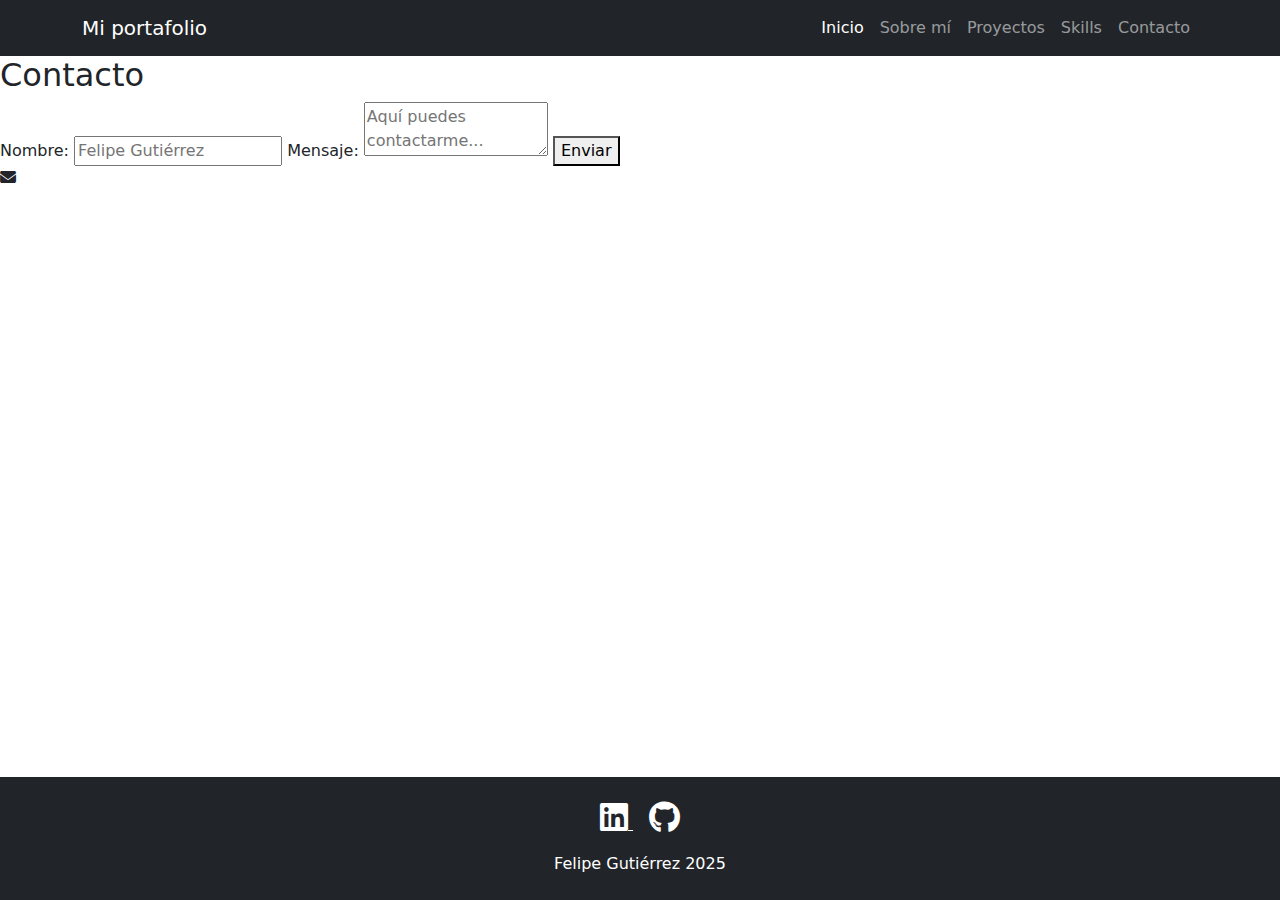
<file: pages/contacto.html>
<!DOCTYPE html>
<html lang="es">
<head>
  <meta charset="UTF-8">
  <title>Contacto</title>
  <!-- <link rel="stylesheet" href="../css/index.css"> -->
  <link rel="stylesheet" href="https://cdnjs.cloudflare.com/ajax/libs/font-awesome/6.5.0/css/all.min.css" integrity="sha512-..." crossorigin="anonymous" referrerpolicy="no-referrer" />
  <link href="https://cdn.jsdelivr.net/npm/bootstrap@5.3.5/dist/css/bootstrap.min.css" rel="stylesheet" integrity="sha384-..." crossorigin="anonymous">
  <link href="https://unpkg.com/aos@2.3.1/dist/aos.css" rel="stylesheet">
</head>
<body>
  <div class="d-flex flex-column min-vh-100">
    <header>
      <nav class="navbar navbar-expand-lg navbar-dark bg-dark">
        <div class="container">
          <a class="navbar-brand" href="../index.html">Mi portafolio</a>
          <button class="navbar-toggler" type="button" data-bs-toggle="collapse" data-bs-target="#navbarNav"
            aria-controls="navbarNav" aria-expanded="false" aria-label="Toggle navigation">
            <span class="navbar-toggler-icon"></span>
          </button>
          <div class="collapse navbar-collapse justify-content-end" id="navbarNav">
            <ul class="navbar-nav">
              <li class="nav-item">
                <a class="nav-link active" aria-current="page" href="../index.html">Inicio</a>
              </li>
              <li class="nav-item">
                <a class="nav-link" href="./sobre-mi.html">Sobre mí</a>
              </li>
              <li class="nav-item">
                <a class="nav-link" href="./proyectos.html">Proyectos</a>
              </li>
              <li class="nav-item">
                <a class="nav-link" href="./skills.html">Skills</a>
              </li>
              <li class="nav-item">
                <a class="nav-link" href="./contacto.html">Contacto</a>
              </li>
            </ul>
          </div>
        </div>
      </nav>
    </header>

    <main class="contacto">
      <section>
        <h2>Contacto</h2>
        <div class="contenedor-contacto">
          <form class="formulario">
            <label for="nombre">Nombre:</label>
            <input type="text" id="nombre" placeholder="Felipe Gutiérrez">

            <label for="mensaje">Mensaje:</label>
            <textarea id="mensaje" placeholder="Aquí puedes contactarme..."></textarea>

            <button type="submit">Enviar</button>
          </form>
          <i class="fa-solid fa-envelope icono-contacto"></i>
        </div>
      </section>
    </main>

    <footer class="bg-dark text-white text-center py-4 mt-auto">
      <div class="mb-3">
        <a href="https://www.linkedin.com/in/felipe-gutierrez-reuss-150608232/" class="text-white me-3">
          <i class="fa-brands fa-linkedin fa-2x"></i>
        </a>
        <a href="https://github.com/XcarabuzX" class="text-white">
          <i class="fa-brands fa-github fa-2x"></i>
        </a> 
      </div>
      <p class="mb-0">Felipe Gutiérrez 2025</p>
    </footer>
  </div>
</body>
<script src="https://unpkg.com/aos@2.3.1/dist/aos.js"></script>
<script>
  AOS.init({
    duration: 800, // Duración de la animación en milisegundos
    easing: 'ease-in-out', // Tipo de aceleración
    once: true // Si la animación debe ocurrir solo una vez
  });
</script>
<script src="https://cdn.jsdelivr.net/npm/bootstrap@5.3.5/dist/js/bootstrap.bundle.min.js" integrity="sha384-k6d4wzSIapyDyv1kpU366/PK5hCdSbCRGRCMv+eplOQJWyd1fbcAu9OCUj5zNLiq" crossorigin="anonymous"></script>
</html>
</file>
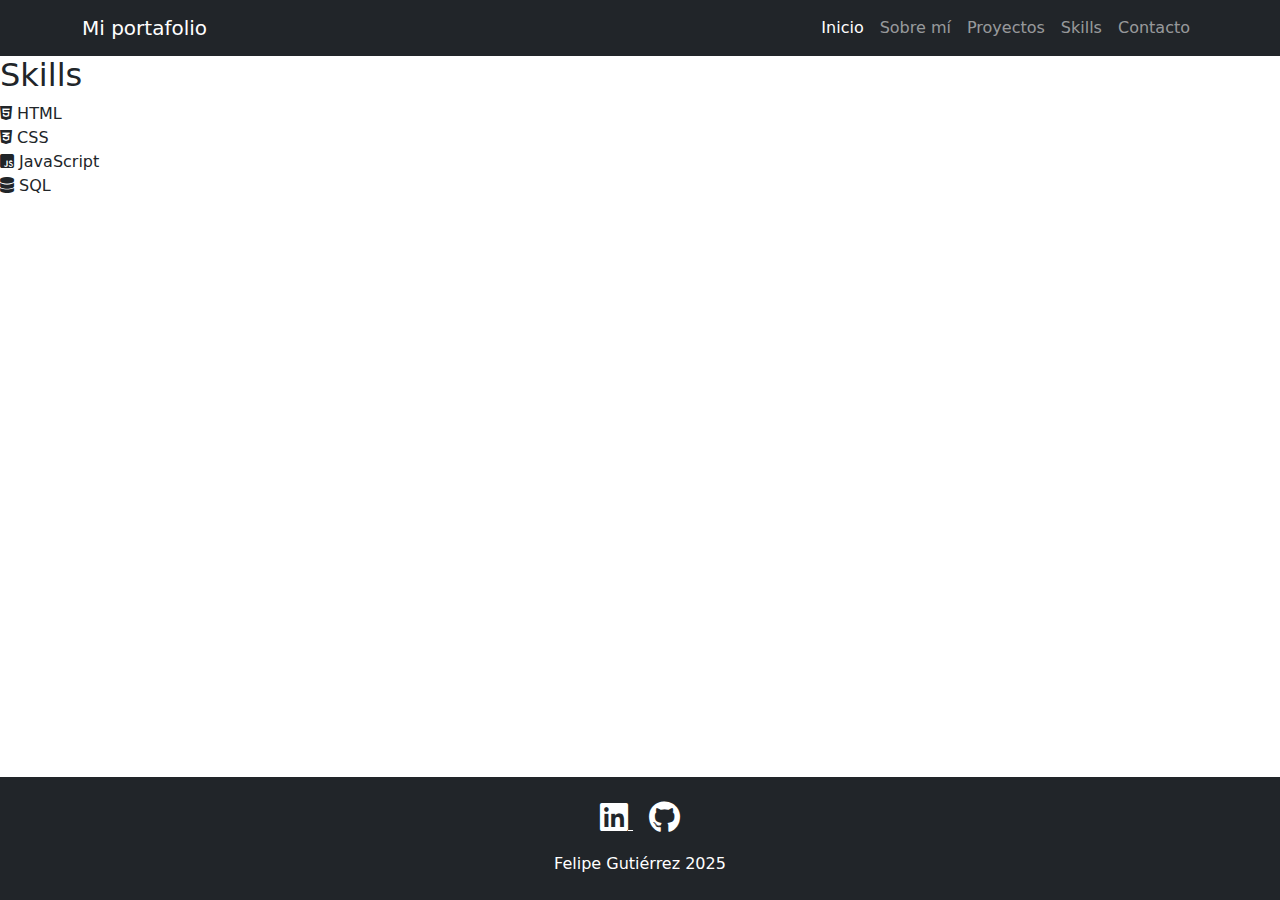
<file: pages/skills.html>
<!DOCTYPE html>
<html lang="es">
<head>
  <meta charset="UTF-8">
  <title>Skills</title>
  <!-- <link rel="stylesheet" href="../css/index.css"> -->
  <link rel="stylesheet" href="https://cdnjs.cloudflare.com/ajax/libs/font-awesome/6.5.0/css/all.min.css" integrity="sha512-..." crossorigin="anonymous" referrerpolicy="no-referrer" />
  <link href="https://cdn.jsdelivr.net/npm/bootstrap@5.3.5/dist/css/bootstrap.min.css" rel="stylesheet" integrity="sha384-..." crossorigin="anonymous">
</head>
<body>
  <div class="d-flex flex-column min-vh-100">
    <header>
      <nav class="navbar navbar-expand-lg navbar-dark bg-dark">
        <div class="container">
          <a class="navbar-brand" href="../index.html">Mi portafolio</a>
          <button class="navbar-toggler" type="button" data-bs-toggle="collapse" data-bs-target="#navbarNav"
            aria-controls="navbarNav" aria-expanded="false" aria-label="Toggle navigation">
            <span class="navbar-toggler-icon"></span>
          </button>
          <div class="collapse navbar-collapse justify-content-end" id="navbarNav">
            <ul class="navbar-nav">
              <li class="nav-item">
                <a class="nav-link active" aria-current="page" href="../index.html">Inicio</a>
              </li>
              <li class="nav-item">
                <a class="nav-link" href="./sobre-mi.html">Sobre mí</a>
              </li>
              <li class="nav-item">
                <a class="nav-link" href="./proyectos.html">Proyectos</a>
              </li>
              <li class="nav-item">
                <a class="nav-link" href="./skills.html">Skills</a>
              </li>
              <li class="nav-item">
                <a class="nav-link" href="./contacto.html">Contacto</a>
              </li>
            </ul>
          </div>
        </div>
      </nav>
    </header>

    <main class="skills">
      <section>
        <h2>Skills</h2>
        <div class="contenedor-skills">
          <div class="skill html">
            <i class="fa-brands fa-html5"></i>
            <span>HTML</span>
          </div>
          <div class="skill css">
            <i class="fa-brands fa-css3-alt"></i>
            <span>CSS</span>
          </div>
          <div class="skill js">
            <i class="fa-brands fa-square-js"></i>
            <span>JavaScript</span>
          </div>
          <div class="skill sql">
            <i class="fa-solid fa-database"></i>
            <span>SQL</span>
          </div>
        </div>
      </section>
    </main>

    <footer class="bg-dark text-white text-center py-4 mt-auto">
      <div class="mb-3">
        <a href="https://www.linkedin.com/in/felipe-gutierrez-reuss-150608232/" class="text-white me-3">
          <i class="fa-brands fa-linkedin fa-2x"></i>
        </a>
        <a href="https://github.com/XcarabuzX" class="text-white">
          <i class="fa-brands fa-github fa-2x"></i>
        </a> 
      </div>
      <p class="mb-0">Felipe Gutiérrez 2025</p>
    </footer>
  </div>
</body>
<script src="https://cdn.jsdelivr.net/npm/bootstrap@5.3.5/dist/js/bootstrap.bundle.min.js" integrity="sha384-k6d4wzSIapyDyv1kpU366/PK5hCdSbCRGRCMv+eplOQJWyd1fbcAu9OCUj5zNLiq" crossorigin="anonymous"></script>
</html>
</file>
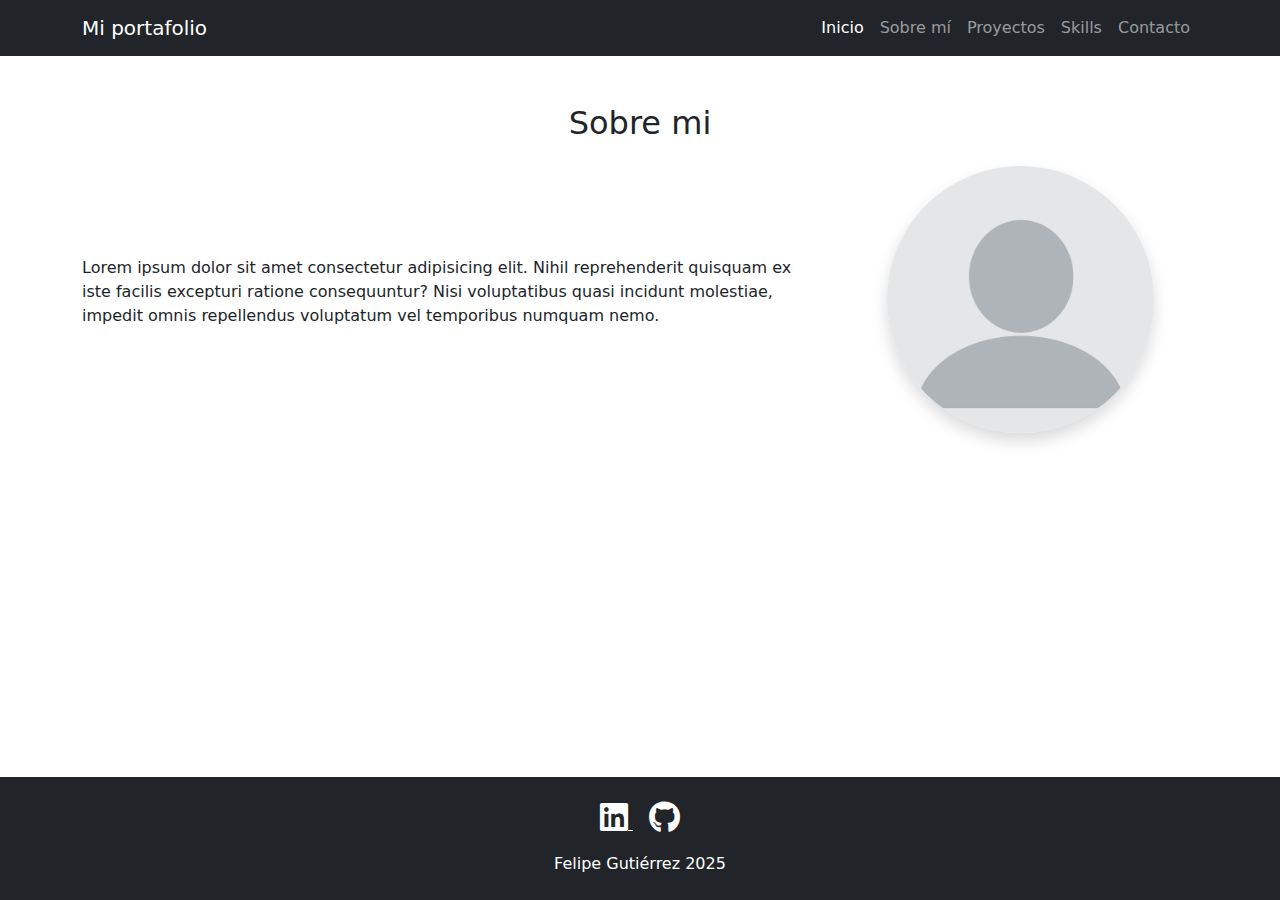
<file: pages/sobre-mi.html>
<!DOCTYPE html>
<html lang="es">
<head>
  <meta charset="UTF-8">
  <title>Sobre mi</title>
  <!-- <link rel="stylesheet" href="../css/index.css"> -->
  <link rel="stylesheet" href="https://cdnjs.cloudflare.com/ajax/libs/font-awesome/6.5.0/css/all.min.css" integrity="sha512-..." crossorigin="anonymous" referrerpolicy="no-referrer" />
  <link href="https://cdn.jsdelivr.net/npm/bootstrap@5.3.5/dist/css/bootstrap.min.css" rel="stylesheet" integrity="sha384-..." crossorigin="anonymous">
</head>
<body>
  <div class="d-flex flex-column min-vh-100">
  <header>
    <nav class="navbar navbar-expand-lg navbar-dark bg-dark">
      <div class="container">
        <a class="navbar-brand" href="../index.html">Mi portafolio</a>
        <button class="navbar-toggler" type="button" data-bs-toggle="collapse" data-bs-target="#navbarNav"
          aria-controls="navbarNav" aria-expanded="false" aria-label="Toggle navigation">
          <span class="navbar-toggler-icon"></span>
        </button>
        <div class="collapse navbar-collapse justify-content-end" id="navbarNav">
          <ul class="navbar-nav">
            <li class="nav-item">
              <a class="nav-link active" aria-current="page" href="../index.html">Inicio</a>
            </li>
            <li class="nav-item">
              <a class="nav-link" href="./pages/sobre-mi.html">Sobre mí</a>
            </li>
            <li class="nav-item">
              <a class="nav-link" href="./pages/proyectos.html">Proyectos</a>
            </li>
            <li class="nav-item">
              <a class="nav-link" href="./pages/skills.html">Skills</a>
            </li>
            <li class="nav-item">
              <a class="nav-link" href="./pages/contacto.html">Contacto</a>
            </li>
          </ul>
        </div>
      </div>
    </nav>
  </header>

  <main class="flex-grow-1">
    <section class="container my-5">
      <h2 class="text-center mb-4">Sobre mi</h2>
      <div class="row align-items-center">
        <div class="col-md-8">
          <p>Lorem ipsum dolor sit amet consectetur adipisicing elit. Nihil reprehenderit quisquam ex iste facilis excepturi ratione consequuntur? Nisi voluptatibus quasi incidunt molestiae, impedit omnis repellendus voluptatum vel temporibus numquam nemo.</p>
        </div>
        <div class="col-md-4 text-center">
          <img src="../assets/img/fotoPerfil2.webp" alt="Imagen personal" class="img-fluid rounded-circle shadow w-75">
        </div>
      </div>
    </section>
  </main>

  <footer class="bg-dark text-white text-center py-4 mt-auto">
    <div class="mb-3">
      <a href="https://www.linkedin.com/in/felipe-gutierrez-reuss-150608232/" class="text-white me-3">
        <i class="fa-brands fa-linkedin fa-2x"></i>
      </a>
      <a href="https://github.com/XcarabuzX" class="text-white">
        <i class="fa-brands fa-github fa-2x"></i>
      </a> 
    </div>
    <p class="mb-0">Felipe Gutiérrez 2025</p>
  </footer>
  </div>
</body>
<script src="https://cdn.jsdelivr.net/npm/bootstrap@5.3.5/dist/js/bootstrap.bundle.min.js" integrity="sha384-k6d4wzSIapyDyv1kpU366/PK5hCdSbCRGRCMv+eplOQJWyd1fbcAu9OCUj5zNLiq" crossorigin="anonymous"></script>
</html>
</file>
<file: css/index.css>
* {
    margin: 0;
    padding: 0;
    box-sizing: border-box;
}

body {
    font-family: Arial, sans-serif;
    display: flex;
    flex-direction: column;
    min-height: 100vh;
    background-color: #EEEEEE;
}

header {
    background-color: #393E46;
    padding: 20px;
}

nav ul {
    display: flex;
    list-style: none;
    justify-content: end;
    gap: 100px;
}

nav a {
    text-decoration: none;
    color: #EEEEEE;
    font-weight: bold;
}


.contenedor-main {
    flex: 1;
    /*abreviatura de:
    flex-grow: 1; el elemento puede crecer y ocupar espacio extra dentro del contenedor flex.
    flex-shrink: 1; el elemento se reduzca si el espacio disponible es menor al necesario;
    flex-basis: 0%; Establece el tamaño base del elemento antes de que crezca o se reduzca.*/
    display: grid;
    grid-template-columns: repeat(3, 1fr);
    /*3 columnas divididas con la misma fracción de espacio*/
    align-items: center;
    justify-content: center;
    padding: 40px 20px;
    gap: 50px;
    width: 100%;
}

.contenedor-img {
    display: flex;
    justify-content: center;
}

.contenedor-img img {
    width: 300px;
    height: 300px;
    border-radius: 15px;
    background-color: #ccc;
}

.contenedor-contenido {
    display: flex;
    flex-direction: column;
    align-items: center;
}

.contenedor-contenido h1 {
    text-align: left;
    font-size: 2.5rem;
    margin-bottom: 10px;
}


.contenedor-contenido p {
    font-size: 1.2rem;
    margin-bottom: 20px;
}

.contenedor-button {
    display: flex;
    align-items: center;
    justify-content: center;
}

.contenedor-button button {
    background-color: #00ADB5;
    color: #fff;
    padding: 10px 20px;
    width: 50%;
    border: none;
    border-radius: 10px;
    cursor: pointer;
    font-size: 1rem;
}

footer {
    display: flex;
    justify-content: space-between;
    align-items: center;
    background-color: #393E46;
    text-align: center;
    padding: 20px;
}

footer p{
    color: #fff;
}

.contenedor-iconos{
    display: flex;
    width: 30%;
    gap: 50px;
}

.contenedor-iconos i{
 font-size: 25px;
 color: #EEEEEE;
}

.contenedor-iconos a{
    text-decoration: none;
    color: #EEEEEE;
}

/* ========== SOBRE MI ========== */
.sobre-mi {
    flex: 1;
    display: flex;
    justify-content: center;
    align-items: flex-start;
    padding: 60px 100px;
}

.contenedor-contenido-sobre-mi{
    display: grid;
    grid-template-columns: repeat(2,1fr);
    gap: 100px;
}

.sobre-mi section {
    display: flex;
    flex-direction: column;
    align-items: center;
    gap: 80px;
    max-width: 1200px;
    width: 100%;
}

.sobre-mi h2 {
    font-size: 2.5em;
    color: #222831;
    text-align: center;
}

.sobre-mi .contenido {
    display: flex;
    justify-content: space-between;
    align-items: center;
    width: 100%;
    gap: 60px;
}

.sobre-mi .descripcion {
    flex: 1;
}

.sobre-mi .descripcion p {
    font-size: 1.1em;
    line-height: 1.8;
    color: #393E46;
    text-align: justify;
    margin-bottom: 20px;
}

.contenedor-imagen-sobre-mi{
    display: flex;
    align-items: center;
    justify-content: center;
}

.sobre-mi img {
    width: 100%;
    max-width: 200px;
    height: auto;
    background-color: #ccc;
    border-radius: 10px;
}

/* ========== PROYECTOS ========== */
.proyectos {
    flex: 1;
    display: flex;
    flex-direction: column;
    align-items: center;
    padding: 60px 40px;
    background-color: #EEEEEE;
}

.proyectos h2 {
    font-size: 2.5em;
    color: #222831;
    text-align: center;
    margin-bottom: 50px;
}

.contenedor-proyectos {
    max-width: 1200px;
    width: 100%;
}

.contenedor-card-proyectos {
    display: grid;
    grid-template-columns: repeat(3, 1fr);
    gap: 50px;
    align-items: center;
    max-width: 1000px;
    margin: 0 auto;     /* centra horizontalmente el grid */
}

.card-proyecto {
    width: 250px;
    background-color: #fff;
    border: 1px solid #ccc;
    text-align: center;
    border-radius: 5px;
    overflow: hidden;
    display: flex;
    flex-direction: column;
}

.card-proyecto img {
    width: 100%;
    height: 150px;
    background-color: #ccc;
}

.card-proyecto h3 {
    font-size: 1.2rem;
    margin: 15px 0 10px;
    color: #222831;
}

.card-proyecto p {
    font-size: 0.95rem;
    color: #393E46;
    padding: 0 10px 10px;
}

.card-proyecto a {
    font-size: 0.9rem;
    color: #00ADB5;
    text-decoration: none;
    margin-bottom: 15px;
}

/* ========== SKILLS ========== */
.skills {
    flex: 1;
    display: flex;
    flex-direction: column;
    align-items: center;
    padding: 60px 40px;
    background-color: #EEEEEE;
}

.skills h2 {
    font-size: 2.5em;
    color: #222831;
    text-align: center;
    margin-bottom: 50px;
}

.contenedor-skills {
    display: flex;
    justify-content: center;
    align-items: center;
    flex-wrap: wrap;
    gap: 150px;
    margin-top: 100px;
    max-width: 1200px;
    width: 100%;
}

.skill {
    display: flex;
    flex-direction: column;
    align-items: center;
    text-align: center;
}

.skill i {
    font-size: 100px;
    height: auto;
    margin-bottom: 10px;
}

.html{
    color: #ef6a32;
}

.css{
    color: #2076b8;
}

.js{
    color: #f7e02a;
}

.sql{
    color: #6fc224;
}

.skill span {
    font-size: 1rem;
    color: #393E46;
}

/* ========== CONTACTO ========== */
.contacto {
    flex: 1;
    display: flex;
    flex-direction: column;
    align-items: center;
    padding: 60px 40px;
    background-color: #EEEEEE;
}

.contacto h2 {
    font-size: 2.5em;
    color: #222831;
    text-align: center;
    margin-bottom: 50px;
}

.contenedor-contacto {
    display: flex;
    justify-content: center;
    align-items: center;
    gap: 200px;
    max-width: 2000px;
    width: 100%;
}

.formulario {
    display: flex;
    flex-direction: column;
    gap: 20px;
    width: 100%;
    max-width: 1000px;
.formulario label {
    margin-bottom: -10px;
    font-weight: bold;
}
}

.formulario input,
.formulario textarea {
    padding: 10px;
    font-size: 1rem;
    border-radius: 5px;
    border: 1px solid #ccc;
    resize: none;
    width: 100%;
}

.formulario button {
    background-color: #4b4ce6;
    color: #fff;
    padding: 10px;
    font-size: 1rem;
    border: none;
    border-radius: 5px;
    cursor: pointer;
    width: 30%;
}

.icono-contacto {
    font-size: 130px;
    color: #393E46;
}

/* ========== INTERACTIVIDAD ========== */

/* Botón con transición al pasar el mouse */
.contenedor-button button:hover,
.formulario button:hover {
    background-color: #007B83;
    transform: scale(1.05);
    transition: all 0.3s ease;
}

/* Íconos de habilidades con interactividad */
.skill i:hover {
    transform: scale(1.2);
    transition: all 0.3s ease;
    filter: drop-shadow(0 2px 5px rgba(0, 0, 0, 0.2));
}

/* Links de proyecto con efecto hover */
.card-proyecto a:hover {
    text-decoration: underline;
    color: #007B83;
}

/* Íconos del footer al pasar el mouse */
.contenedor-iconos i:hover {
    color: #00ADB5;
    transform: scale(1.2);
    transition: all 0.3s ease;
}

/* Cards de proyecto con sombra al pasar el mouse */
.card-proyecto:hover {
    box-shadow: 0 4px 20px rgba(0,0,0,0.15);
    transform: translateY(-5px);
    transition: all 0.3s ease;
}

/* ========== MEDIA QUERIES RESPONSIVE ========== */
@media (max-width: 1024px) {
    .contenedor-main {
        grid-template-columns: 1fr;
        text-align: center;
    }

    .contenedor-img img {
        width: 250px;
        height: 250px;
    }

    .contenedor-button button {
        width: 80%;
    }

    .contenedor-contacto {
        flex-direction: column;
        gap: 50px;
    }

    .formulario {
        max-width: 90%;
    }

    .icono-contacto {
        font-size: 100px;
    }

    .contenedor-card-proyectos {
        grid-template-columns: repeat(2, 1fr);
    }
}

@media (max-width: 768px) {
    nav ul {
        flex-direction: column;
        gap: 20px;
        align-items: center;
    }

    .contenedor-main {
        padding: 20px;
    }

    .sobre-mi {
        padding: 40px 20px;
    }

    .contenedor-contenido-sobre-mi {
        grid-template-columns: 1fr;
        text-align: center;
    }

    .sobre-mi .contenido {
        flex-direction: column;
        gap: 40px;
    }

    .contenedor-img img {
        width: 200px;
        height: 200px;
    }

    .contenedor-skills {
        gap: 80px;
        margin-top: 50px;
    }

    .contenedor-card-proyectos {
        grid-template-columns: 1fr;
    }

    .contenedor-iconos {
        justify-content: center;
        width: 100%;
    }

    footer {
        flex-direction: column;
        gap: 20px;
        text-align: center;
    }
}

@media (max-width: 480px) {
    .contenedor-button button {
        width: 100%;
    }

    .formulario button {
        width: 100%;
    }

    .skill i {
        font-size: 70px;
    }

    .icono-contacto {
        font-size: 80px;
    }
}
</file>
